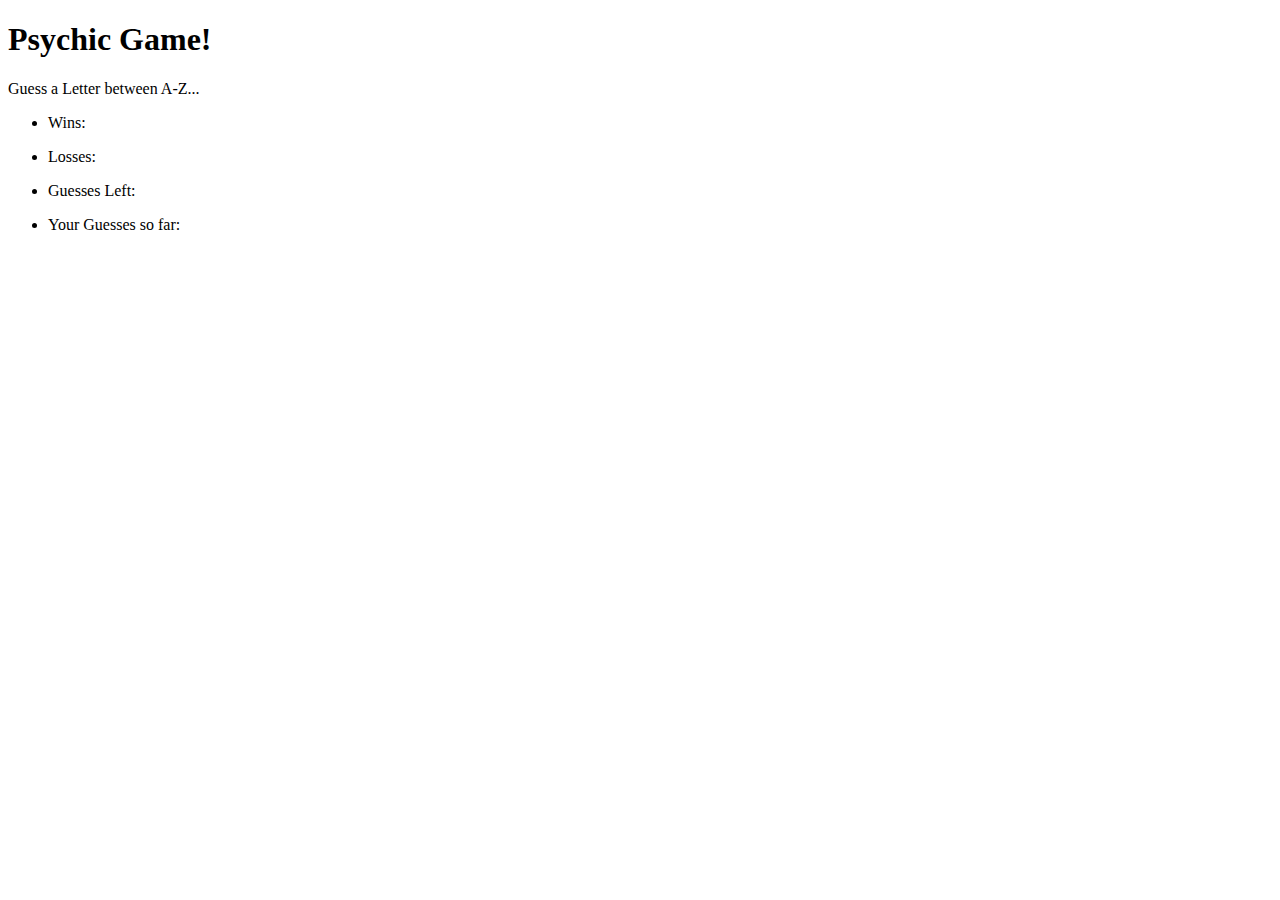
<file: Homework/DPsychic-Game/index.html>
<!DOCTYPE html>
<html lang="en-us">

<head>
    <meta charset="UTF-8">
    <script type="text/javascript" src="assets/javascript/game.js"></script>
    <title>Psychic Game</title>
</head>

<body>
    <div class="jumbotron">
        <h1>Psychic Game!</h1>
        <p>Guess a Letter between A-Z...</p>
    </div>
</div>
    <div id="game">
        <ul class="list-group">
            <li class="list-group-item">
                <p id="win">Wins: </p>
            </li>
            <li class="list-group-item">
                <p id="loss">Losses: </p>
            </li>
            <li class="list-group-item">
                <p id="guessLeft">Guesses Left: </p>
            </li>
            <li class="list-group-item">
                <p id="userGuess">Your Guesses so far: </p>
            </li>
        </ul>
    </div>
</body>

</html>
</file>
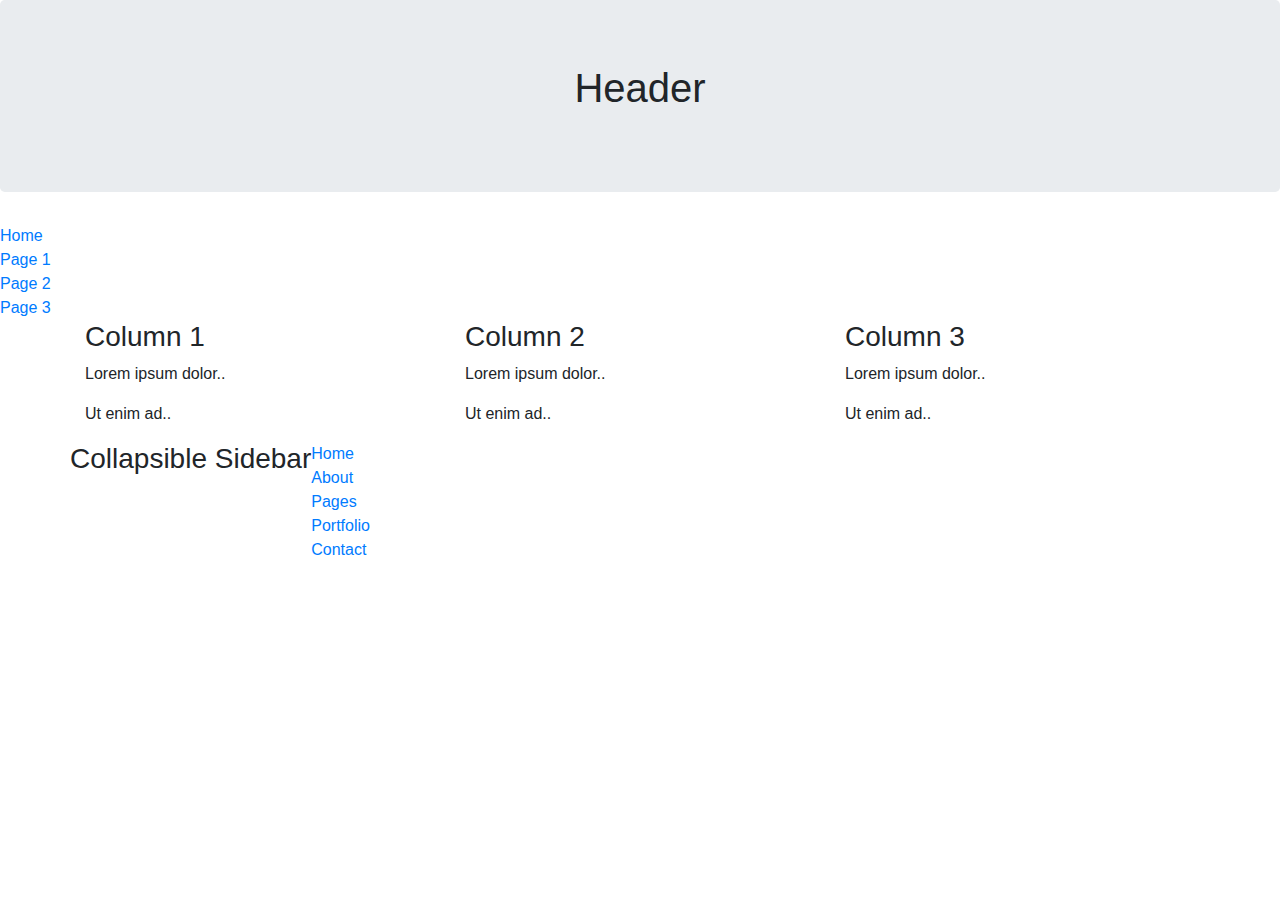
<file: Homework/bootstrap/bootstrap.html>
<!DOCTYPE html>
<!DOCTYPE html>
<html>
<head>

<div class="jumbotron text-center">

        <link rel="stylesheet" href="https://maxcdn.bootstrapcdn.com/bootstrap/4.0.0/css/bootstrap.min.css">
  <h1>Header</h1>
  <p></p> 

</div>
<ul class="nav navbar-nav">
  <li class="active"><a href="#">Home</a></li>
  <li><a href="#">Page 1</a></li>
  <li><a href="#">Page 2</a></li>
  <li><a href="#">Page 3</a></li>
</ul>
</div>
</nav>
  
</div>



</div>       


<div class="container">
  <div class="row">
    <div class="col-sm-4">
      <h3>Column 1</h3>
      <p>Lorem ipsum dolor..</p>
      <p>Ut enim ad..</p> 
    
    </div>
    <div class="col-sm-4">
      <h3>Column 2</h3>
      <p>Lorem ipsum dolor..</p>
      <p>Ut enim ad..</p>
    </div>
    <div class="col-sm-4">
      <h3>Column 3</h3> 
      <p>Lorem ipsum dolor..</p>
      <p>Ut enim ad..</p>
    </div>

    <div class="wrapper">

        <nav id="sidebar">
            <!-- Sidebar Header -->
            <div class="sidebar-header">
                <h3>Collapsible Sidebar</div>
            </div>
    
            <!-- Sidebar Links -->
            <ul class="list-unstyled components">
                <li class="active"><a href="#">Home</a></li>
                <li><a href="#">About</a></li>
    
                <li><!-- Link with dropdown items -->
                    <a href="#homeSubmenu" data-toggle="collapse" aria-expanded="false">Pages</a>
                    <ul class="collapse list-unstyled" id="homeSubmenu">
                        <li><a href="#">Page</a></li>
                        <li><a href="#">Page</a></li>
                        <li><a href="#">Page</a></li>
                    </ul>
    
                <li><a href="#">Portfolio</a></li>
                <li><a href="#">Contact</a></li>
            </ul>
        </nav>
    
    </div>
    <style>
        .wrapper {
    display: flex;
    align-items: stretch;
}          
    </style>
  </div>
</div>
</file>
